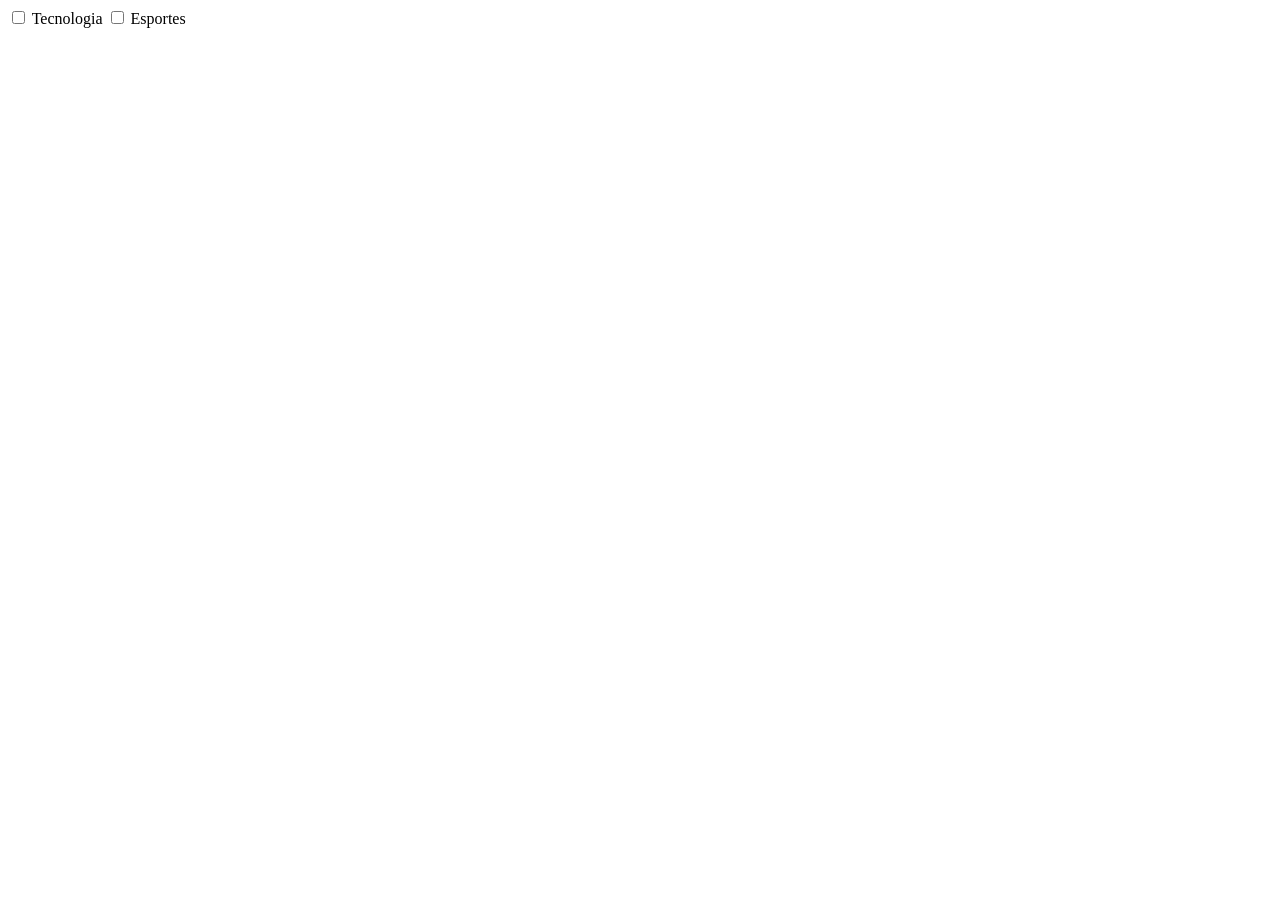
<file: index2.html>
<!DOCTYPE html>
<html lang="pt-BR">
<head>
    <meta charset="UTF-8">
    <meta name="viewport" content="width=device-width, initial-scale=1.0">
    <title>checkbox exemplo</title>
</head>
<body>
    <label>
        <input type="checkbox" name="interesses" value="tecnologia">
        Tecnologia
    </label>
    <label>
        <input type="checkbox" name="interesses" value="esportes">
        Esportes
    </label>
</body>
</html>
</file>
